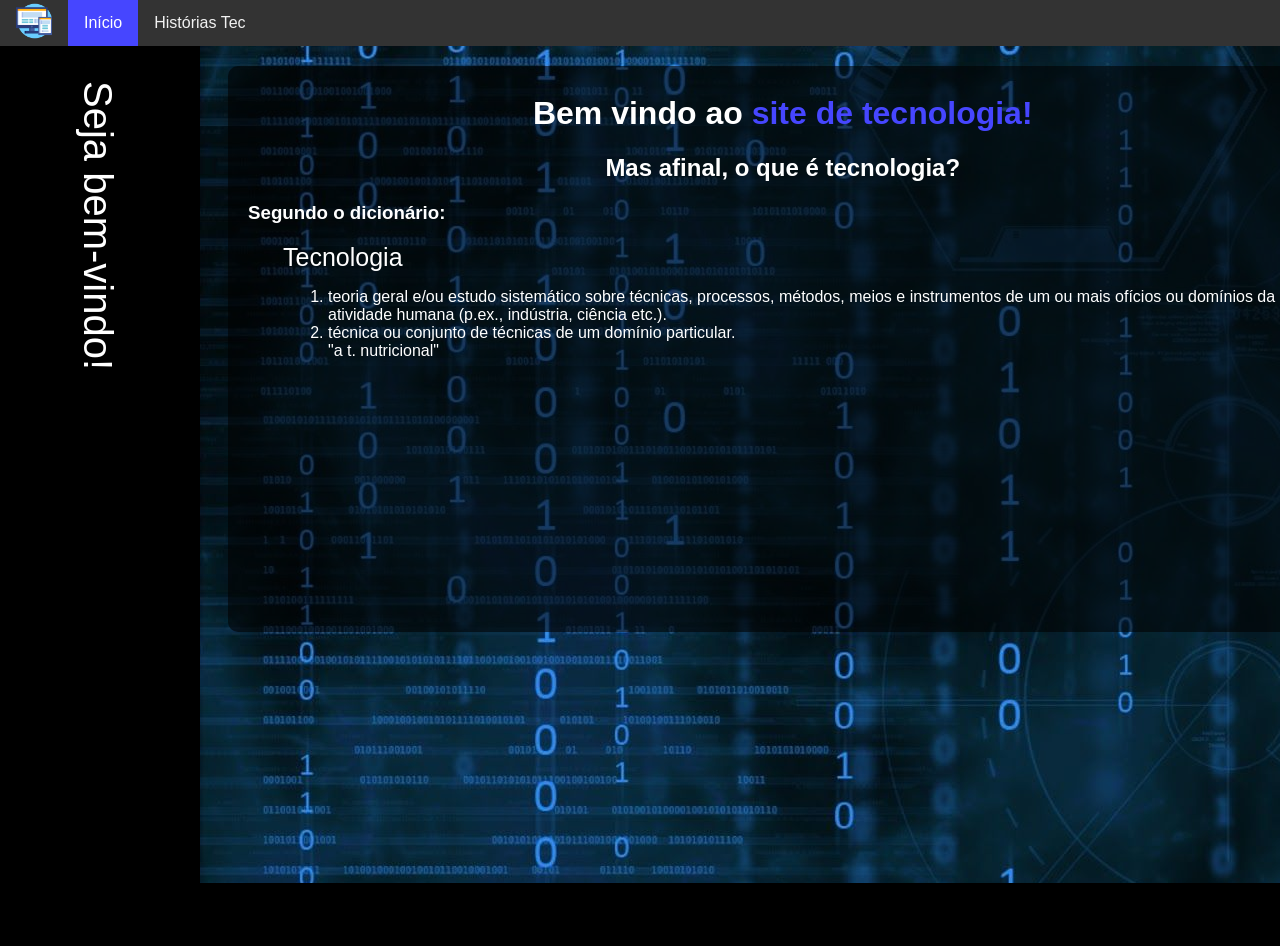
<file: index.html>
<!DOCTYPE html>
<html lang="pt-br">
<head>
    <meta charset="UTF-8">
    <meta http-equiv="X-UA-Compatible" content="IE=edge">
    <meta name="viewport" content="width=device-width, initial-scale=1.0">
    <title>Tecnologia</title>
    <link rel="shortcut icon" href="favicon.ico" type="image/x-icon">
    <style>
        html, body {
            overflow: hidden;
            font-family: Arial, Helvetica, sans-serif;
            margin: 0px;
            height:100%;
            width: 100%;
            background-color: black;
        }
        #menu-superior {
            position: absolute;
            height: 46px;
            top: 0px;
        }
        #menu-vertical {
            position: absolute;
            top: 46px;
            width: 200px;
            overflow: hidden;
            height: 100vh;
        }
        #container-main {
            position: absolute;
            display: inline-block;
            width: 1166px;
            height: 93%;
            top: 46px;
            left: 200px;
        }
    </style>
</head>
<body>
    <iframe id="container-main" name="container-main" src="home.html" frameborder="0"></iframe>
    <iframe id="menu-superior" src="menu-fixo.html" frameborder="0" width="100%"></iframe>
    <iframe id="menu-vertical" name="menu-vertical" src="menu-vertical.html" frameborder="0" width="100%"></iframe>
</body>
</html>
</file>
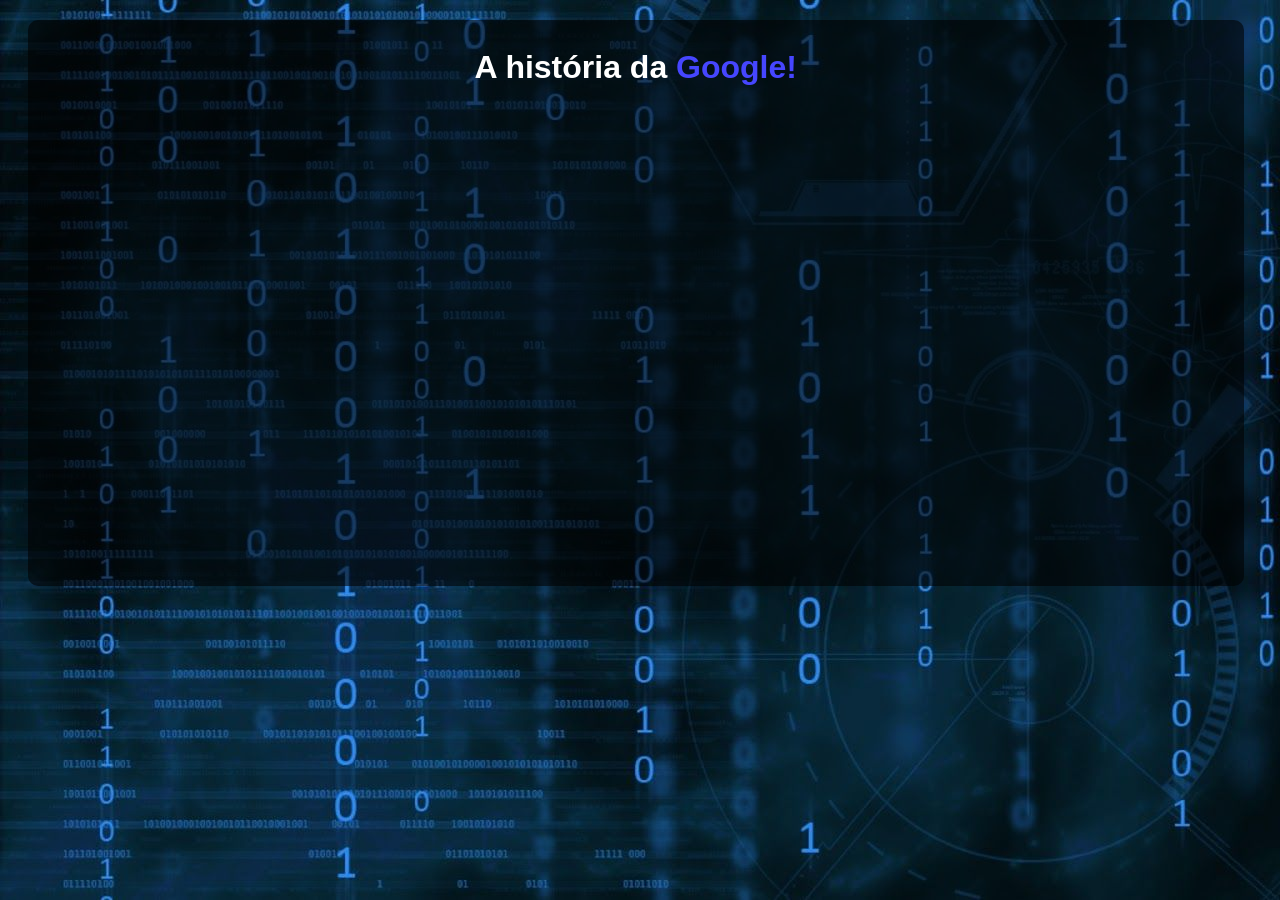
<file: apple.html>
<!DOCTYPE html>
<html lang="pt-br">
<head>
    <meta charset="UTF-8">
    <meta http-equiv="X-UA-Compatible" content="IE=edge">
    <meta name="viewport" content="width=device-width, initial-scale=1.0">
    <link rel="stylesheet" href="style.css">
    <title>Home</title>
</head>
<body>
    <div id="container">
    <h1>A história da <span class="blue">Google!</span></h1>
    <p><iframe width="560" height="315" src="https://www.youtube.com/embed/Fhvp2tQJK3A" frameborder="0" 
        allow="accelerometer; autoplay; clipboard-write; encrypted-media; gyroscope; picture-in-picture" 
        allowfullscreen></iframe></p>
    </div>
</body>
</html>
</file>
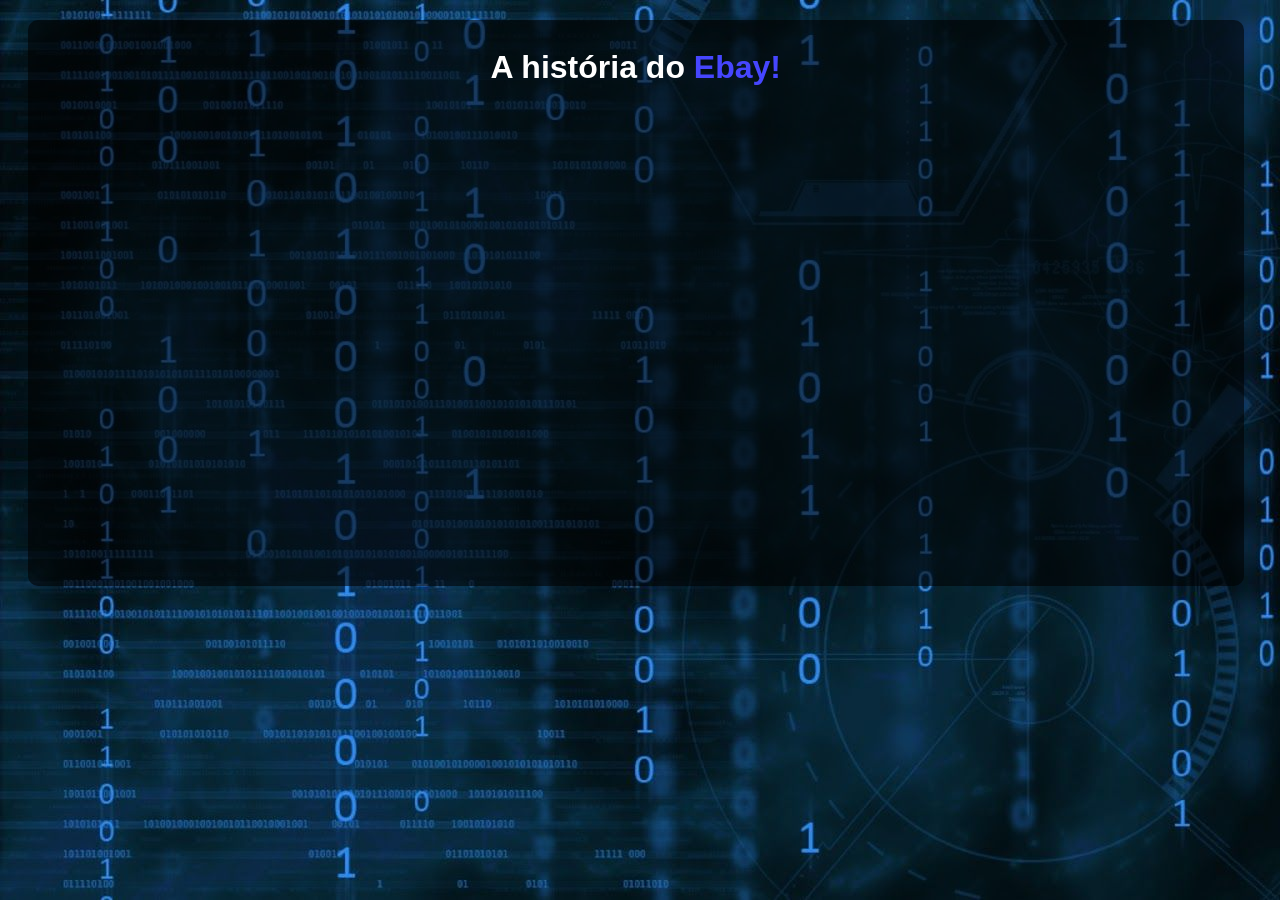
<file: ebay.html>
<!DOCTYPE html>
<html lang="pt-br">
<head>
    <meta charset="UTF-8">
    <meta http-equiv="X-UA-Compatible" content="IE=edge">
    <meta name="viewport" content="width=device-width, initial-scale=1.0">
    <link rel="stylesheet" href="style.css">
    <title>Home</title>
</head>
<body>
    <div id="container">
    <h1>A história do <span class="blue">Ebay!</span></h1>
    <p><iframe width="560" height="315" src="https://www.youtube.com/embed/ffE7BawK-rE" frameborder="0"
    allow="accelerometer; autoplay; clipboard-write; encrypted-media; gyroscope; picture-in-picture"
    allowfullscreen></iframe></p>
    </div>
</body>
</html>
</file>
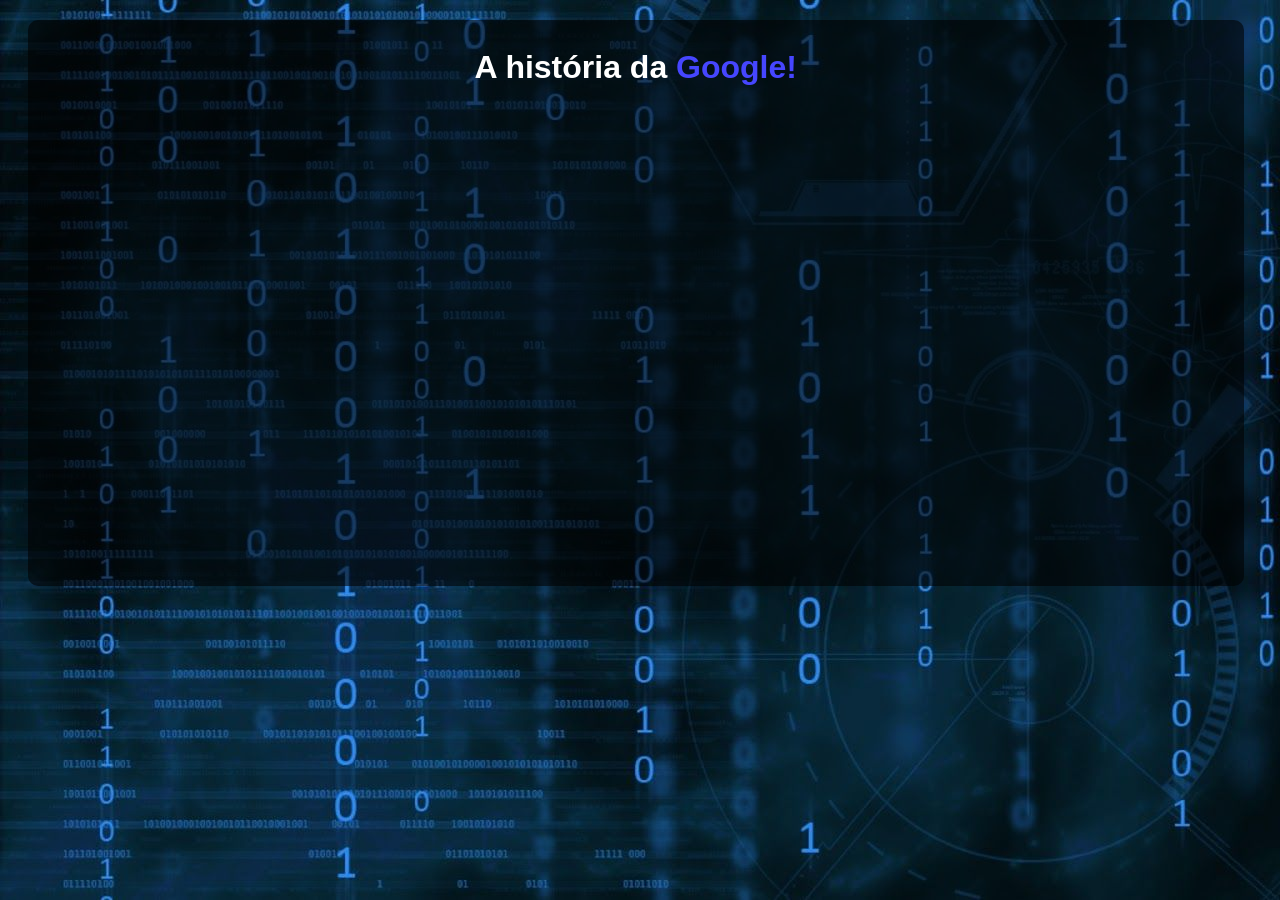
<file: google.html>
<!DOCTYPE html>
<html lang="pt-br">
<head>
    <meta charset="UTF-8">
    <meta http-equiv="X-UA-Compatible" content="IE=edge">
    <meta name="viewport" content="width=device-width, initial-scale=1.0">
    <link rel="stylesheet" href="style.css">
    <title>Home</title>
</head>
<body>
    <div id="container">
    <h1>A história da <span class="blue">Google!</span></h1>
    <p><iframe width="560" height="315" src="https://www.youtube.com/embed/UcxkleN7Wek" 
    frameborder="0" allow="accelerometer; autoplay; clipboard-write; encrypted-media; gyroscope; picture-in-picture" 
    allowfullscreen></iframe></p>
    </div>
</body>
</html>
</file>
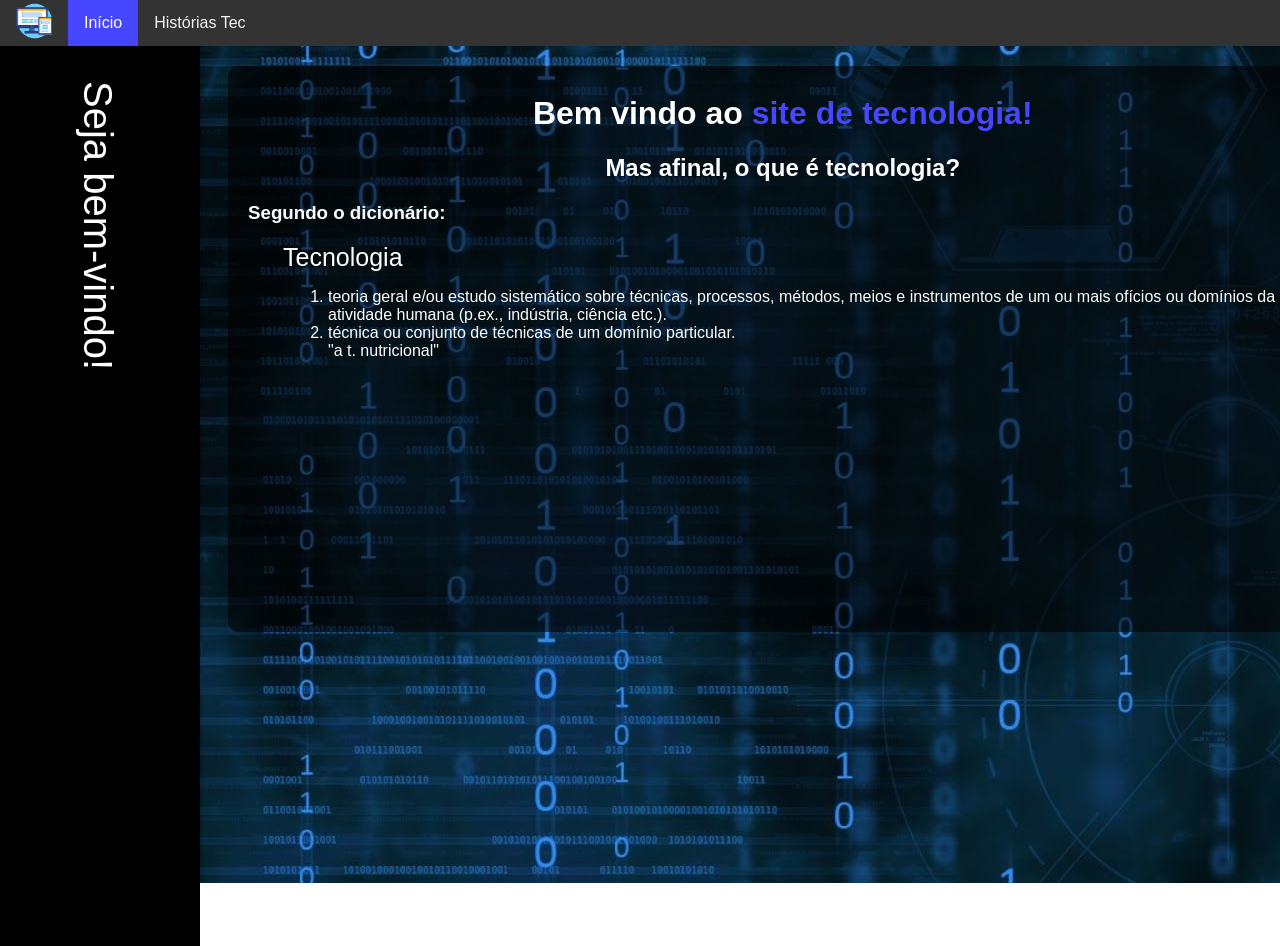
<file: historias.html>
<!DOCTYPE html>
<html lang="pt-br">
<head>
    <meta charset="UTF-8">
    <meta http-equiv="X-UA-Compatible" content="IE=edge">
    <meta name="viewport" content="width=device-width, initial-scale=1.0">
    <title>Tecnologia</title>
    <link rel="shortcut icon" href="favicon.ico" type="image/x-icon">
    <style>
        html, body {
            overflow: hidden;
            font-family: Arial, Helvetica, sans-serif;
            margin: 0px;
            height:100%;
            width: 100%;
        }
        #menu-superior {
            position: absolute;
            height: 46px;
            top: 0px;
        }
        #menu-vertical {
            position: absolute;
            top: 46px;
            width: 200px;
            overflow: hidden;
            height: 100vh;
        }
        #container-main {
            position: absolute;
            display: inline-block;
            width: 1166px;
            height: 93%;
            top: 46px;
            left: 200px;
        }
    </style>
</head>
<body>
    <iframe id="container-main" name="container-main" src="home.html" frameborder="0"></iframe>
    <iframe id="menu-superior" src="menu-fixo.html" frameborder="0" width="100%"></iframe>
    <iframe id="menu-vertical"src="menu-vertical.html" frameborder="0" width="100%"></iframe>
</body>
</html>
</file>
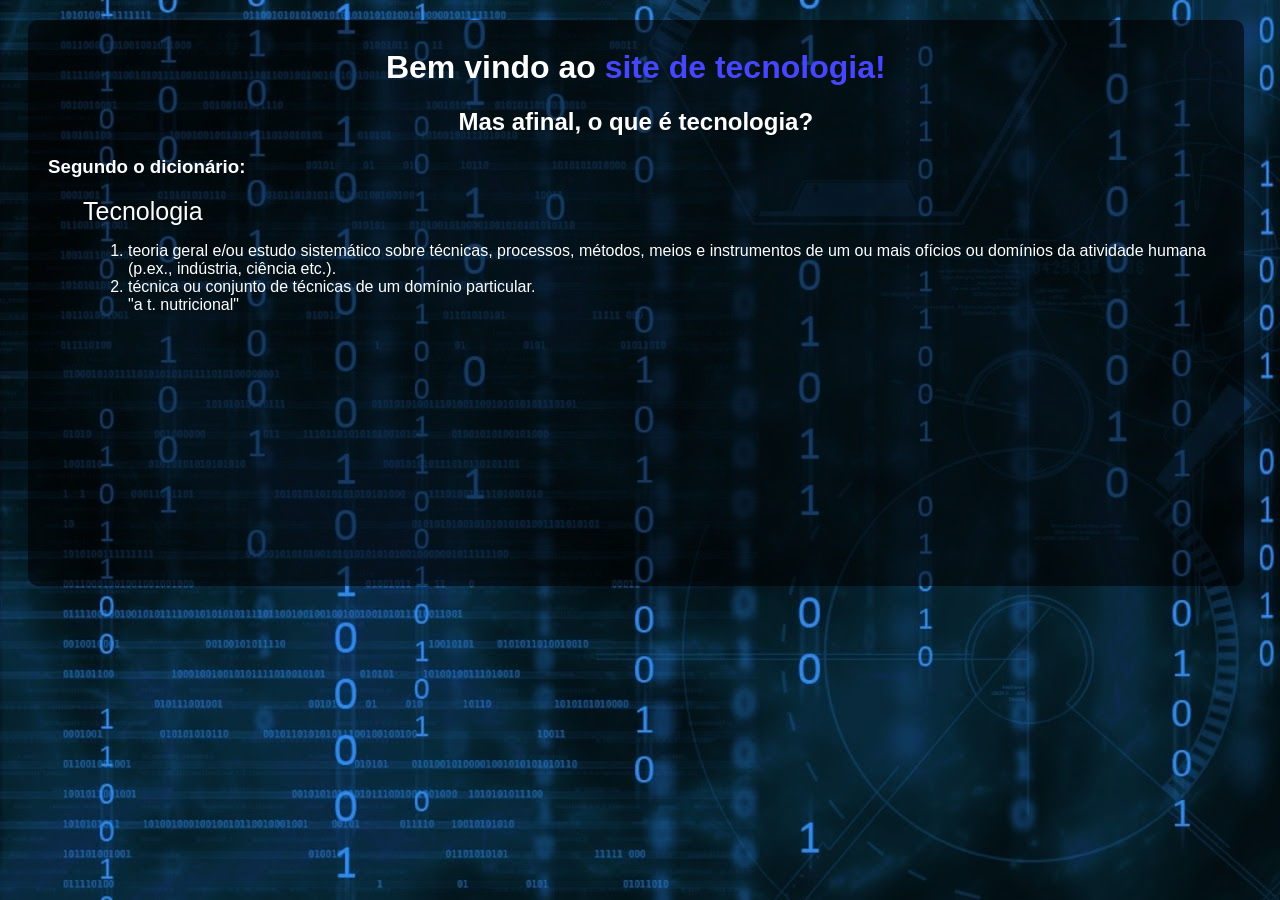
<file: home.html>
<!DOCTYPE html>
<html lang="pt-br">
<head>
    <meta charset="UTF-8">
    <meta http-equiv="X-UA-Compatible" content="IE=edge">
    <meta name="viewport" content="width=device-width, initial-scale=1.0">
    <link rel="stylesheet" href="style.css">
    <title>Home</title>
</head>
<body>
    <div id="container">
    <h1>Bem vindo ao <span class="blue">site de tecnologia!</span></h1>
    <h2>Mas afinal, o que é tecnologia?</h2>
    <h3>Segundo o dicionário:</h3>
    <dl>
        <dt>Tecnologia</dt>
        <dd>
            <ol type="1">
                <li>teoria geral e/ou estudo sistemático sobre técnicas, processos, métodos, meios e instrumentos de um ou mais ofícios ou domínios da atividade humana (p.ex., indústria, ciência etc.).</li>
                <li>técnica ou conjunto de técnicas de um domínio particular.<br>
                    "a t. nutricional"</li>
            </ol>
        </dd>
      </dl>
    </div>
</body>
</html>
</file>
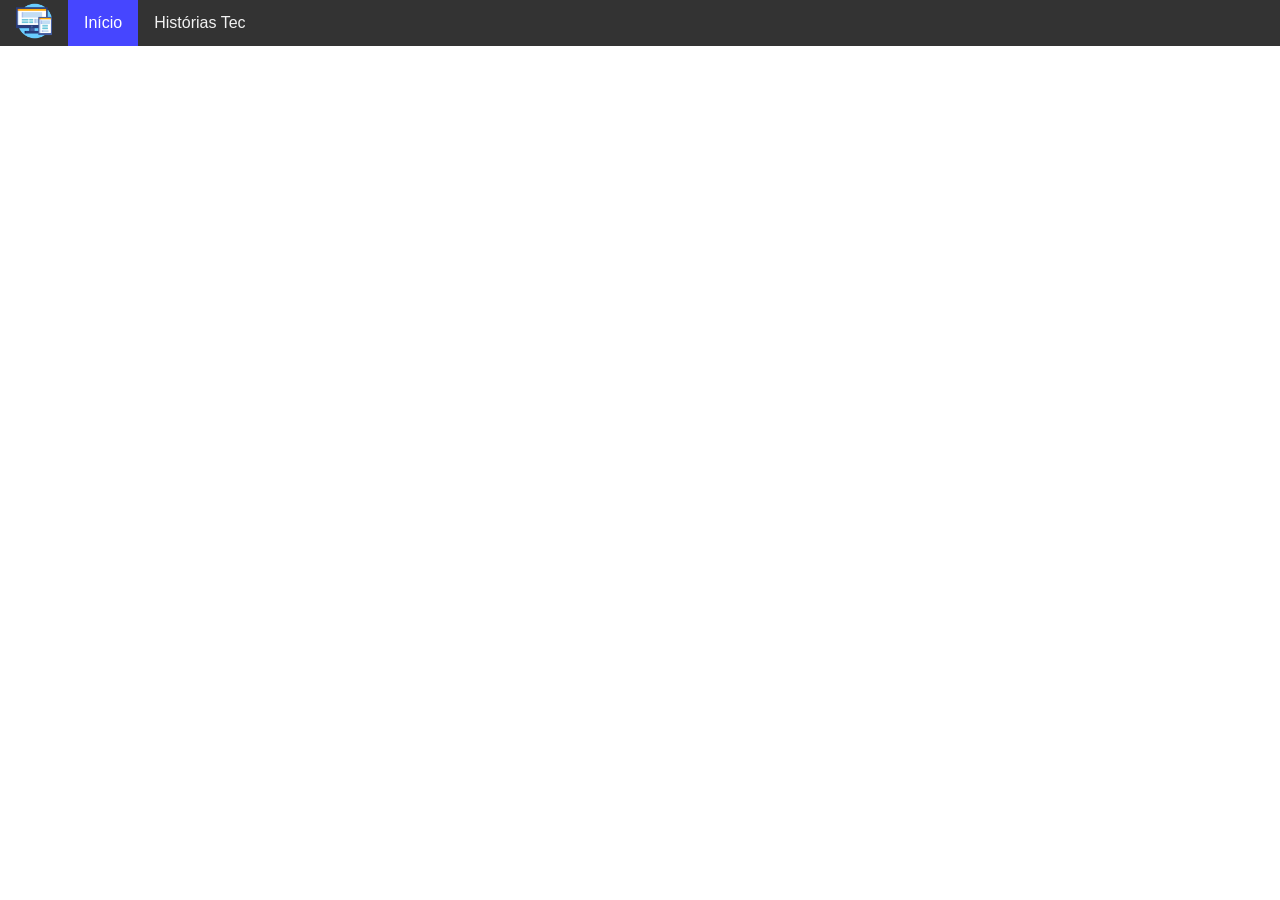
<file: menu-fixo.html>
<!DOCTYPE html>
<html lang="pt-br">
<head>
    <meta charset="UTF-8">
    <meta http-equiv="X-UA-Compatible" content="IE=edge">
    <meta name="viewport" content="width=device-width, initial-scale=1.0">
    <title>Menu</title>
    <style>
    html, body {
        font-family: Arial, Helvetica, sans-serif;
        margin: 0px;
        height:100%;
        width: 100%;
    }

    .navbar {
        overflow: hidden;
        background-color: #333;
        top: 0;
        width: 100%;
    }

    .navbar p {
        float: left;
        display: block;
        color: #f2f2f2;
        text-align: center;
        padding: 14px 16px;
        margin: 0;
        text-decoration: none;
    }
   
    .navbar a {
        float: left;
        display: block;
        color: #f2f2f2;
        text-align: center;
        padding: 14px 16px;
        text-decoration: none;
    }

    .navbar a:hover {
        background: #ddd;
        color: black;
    }
    .navbar a.active {
        background-color: #4646ff;
        color: white;
    }
    #logo a {
        padding: 3px 16px;
    }
    #logo a:hover {
        background: #333;
    }
    #logo img {
        width: 36px;
        height: 36px;
    }
    </style>
</head>
<body>
    <div class="navbar">
        <div id="logo"><a href="home.html" target="container-main"><img src="favicon.ico" alt="Logomarca de viagem"></a></div>
        <a href="home.html" class="active" target="container-main">Início</a>
        <a href="menu-vertical-historias.html" target="menu-vertical">Histórias Tec</a>
      </div>
</body>
</html>
</file>
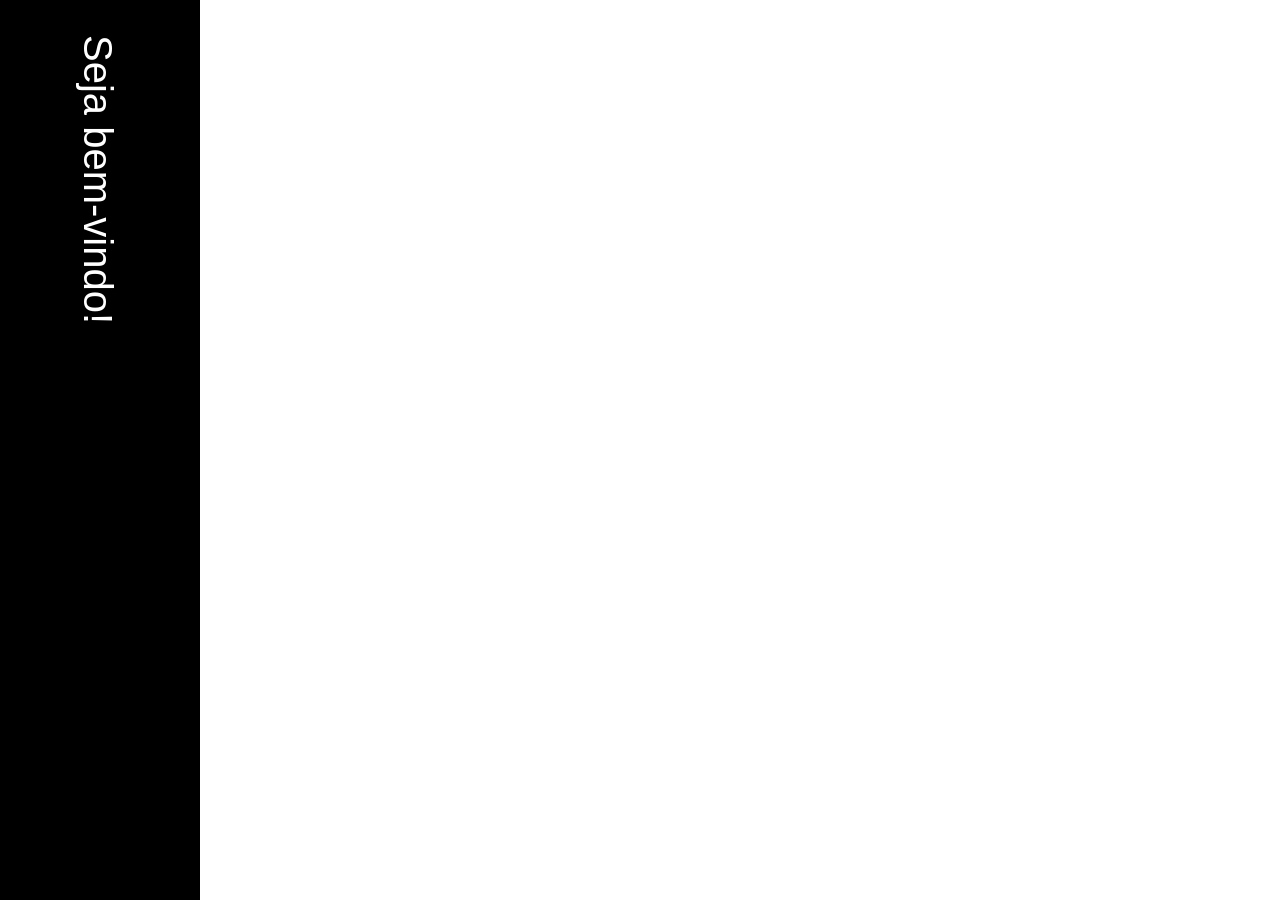
<file: menu-vertical.html>
<!DOCTYPE html>
<html lang="pt-br">
<head>
    <meta charset="UTF-8">
    <meta http-equiv="X-UA-Compatible" content="IE=edge">
    <meta name="viewport" content="width=device-width, initial-scale=1.0">
    <title>Menu Vertical</title>
    <style>
        html, body {
            font-family: Arial, Helvetica, sans-serif;
            margin: 0px;
            height:100%;
            width: 100%;
        }
        .vertical-menu {
            overflow: hidden;
            width: 200px;
            height: 100vh;
            background-color: #000;
        }

        .vertical-menu p {
            background-color: #000;
            color: #fff;
            display: block;
            font-size: 40px;
            padding: 35px;
            writing-mode: vertical-rl;
            text-orientation: mixed;
        }

        .vertical-menu a:hover {
            background-color: #363636;
        }

        .vertical-menu a.active {
            background-color: #4646ff;
            color: white;
        }
    </style>
</head>
<body>
    <div class="vertical-menu">
    <p>Seja bem-vindo!</p>
    </div>
</body>
</html>
</file>
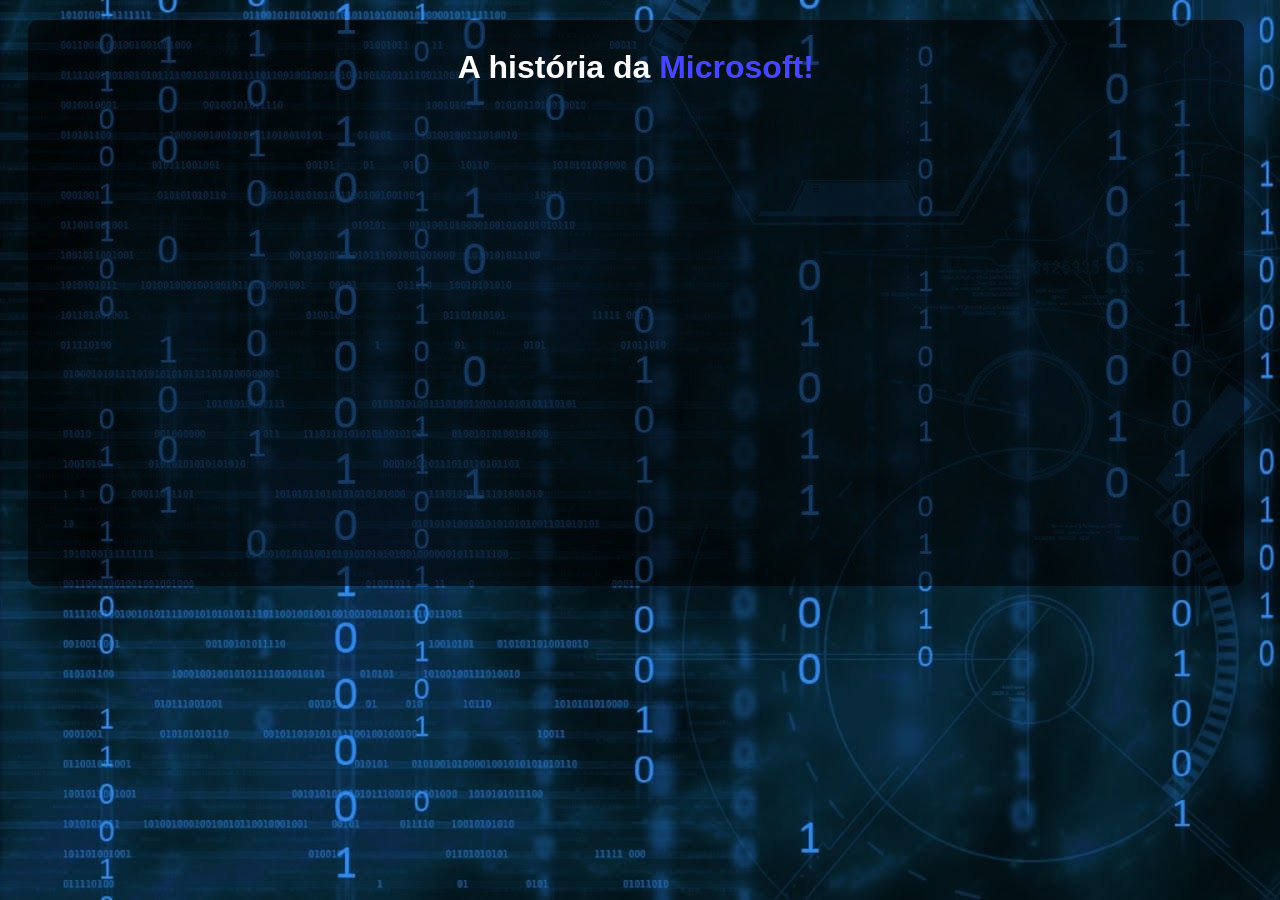
<file: microsoft.html>
<!DOCTYPE html>
<html lang="pt-br">
<head>
    <meta charset="UTF-8">
    <meta http-equiv="X-UA-Compatible" content="IE=edge">
    <meta name="viewport" content="width=device-width, initial-scale=1.0">
    <link rel="stylesheet" href="style.css">
    <title>Home</title>
</head>
<body>
    <div id="container">
    <h1>A história da <span class="blue">Microsoft!</span></h1>
    <p><iframe width="560" height="315" src="https://www.youtube.com/embed/_3ZztePQ3Nc" frameborder="0" 
        allow="accelerometer; autoplay; clipboard-write; encrypted-media; gyroscope; picture-in-picture" allowfullscreen></iframe></p>
    </div>
</body>
</html>
</file>
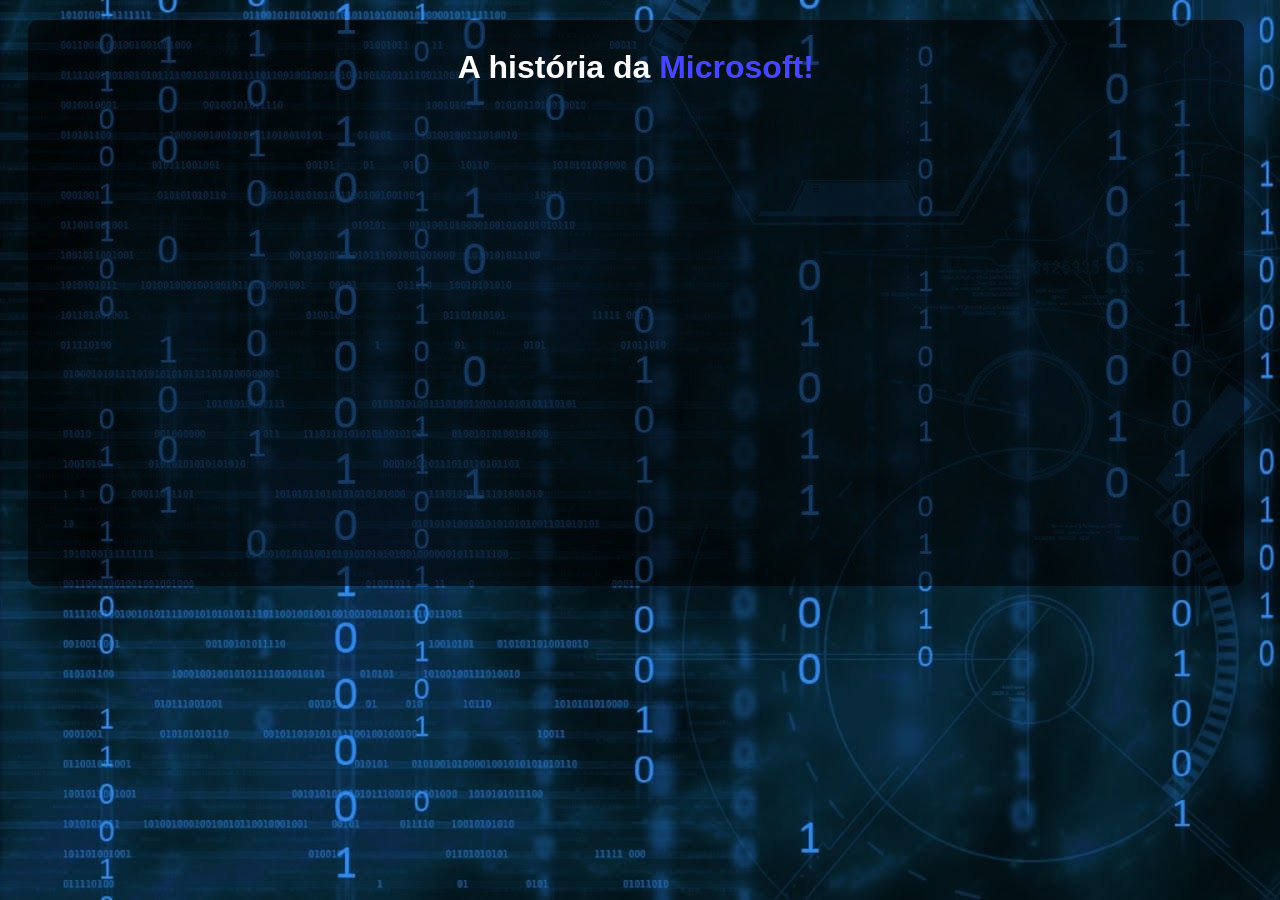
<file: playstation.html>
<!DOCTYPE html>
<html lang="pt-br">
<head>
    <meta charset="UTF-8">
    <meta http-equiv="X-UA-Compatible" content="IE=edge">
    <meta name="viewport" content="width=device-width, initial-scale=1.0">
    <link rel="stylesheet" href="style.css">
    <title>Home</title>
</head>
<body>
    <div id="container">
    <h1>A história da <span class="blue">Microsoft!</span></h1>
    <p><iframe width="560" height="315" src="https://www.youtube.com/embed/wGzLpzQ92Bg" frameborder="0" 
        allow="accelerometer; autoplay; clipboard-write; encrypted-media; gyroscope; picture-in-picture" 
        allowfullscreen></iframe></p>
    </div>
</body>
</html>
</file>
<file: style.css>
body {
    font-family: Arial, Helvetica, sans-serif;
    background-image: url(fundo-tecno.jpg);
    color: #fff;
}
#container {
    background-color: rgba(0, 0, 0, 0.575);
    padding: 8px 20px;
    margin: 20px;
    border-radius: 10px;
    width: 93%;
    height: 550px;
}
p {
    text-align: center;
}
h1 {
    text-align: center;
}
h2 {
    text-align: center;
}
dt {
    font-size: 25px;
    margin-left: 35px;
}
.blue {
    color: #4646ff;
}
</file>
